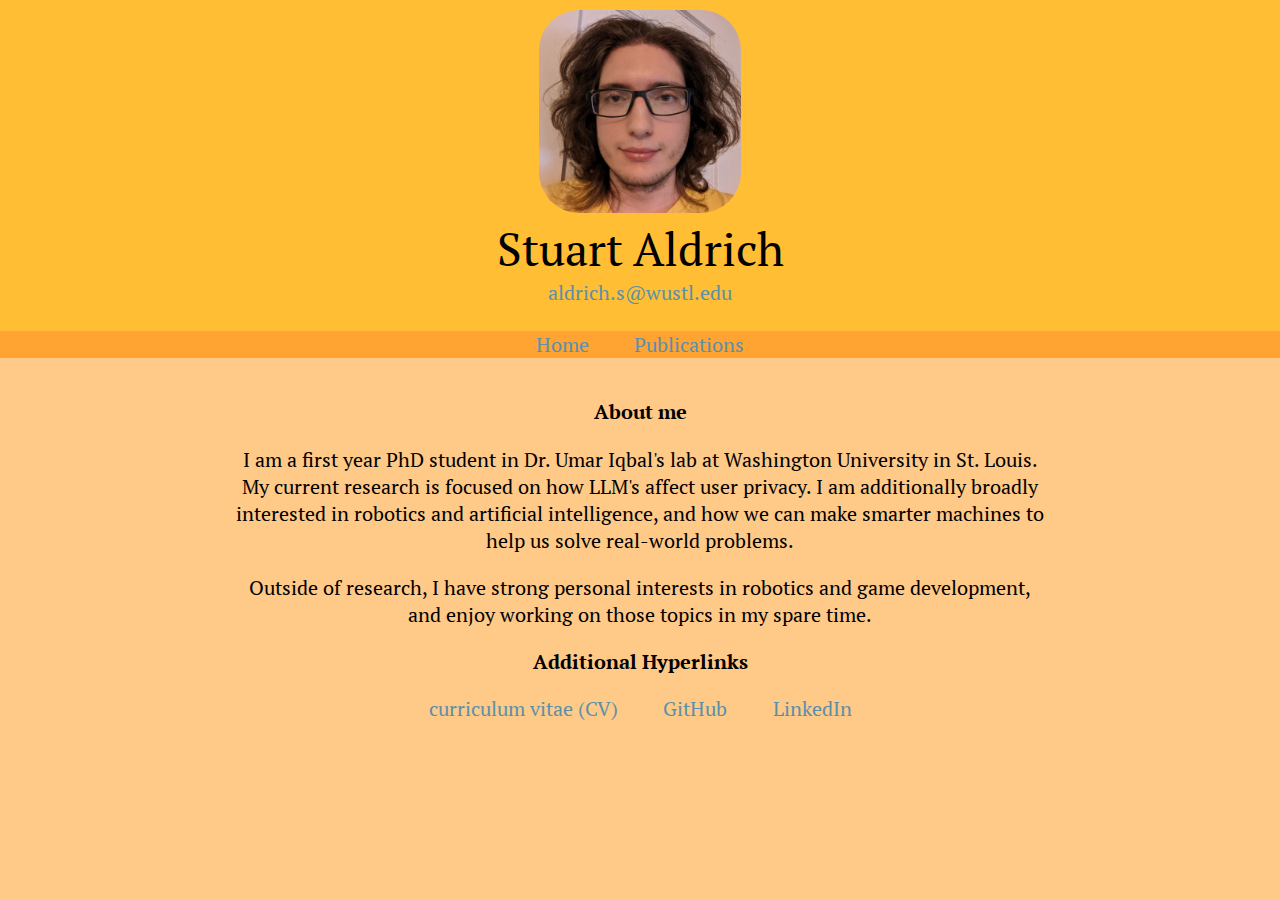
<file: index.html>
<!DOCTYPE html>
<html>

<head>
    <link rel="preconnect" href="https://fonts.googleapis.com">
    <link rel="preconnect" href="https://fonts.gstatic.com" crossorigin>
    <link href="https://fonts.googleapis.com/css2?family=PT+Serif:ital,wght@0,400;0,700;1,400;1,700&display=swap"
        rel="stylesheet">

    <link rel="stylesheet" href="styles.css">

    <title>Stuart Aldrich</title>

    <!-- favicon from https://oldwindowsicons.tumblr.com/post/745500913078288384/simcity-3000-unlimited-building-architect-icon -->
    <link rel="icon" type="image/x-icon" href="favicon.png">
</head>

<body class="pt-serif-regular">
    <div class="header">
        <div class="centered">
            <img id="photo" src="website photo.jpg" alt="Photo of Stuart">
        </div>
        <div class="centered">
            <p id="name">Stuart Aldrich</p>
        </div>
        <div class="centered">
            <a href="mailto:aldrich.s@wustl.edu">aldrich.s@wustl.edu</a>
        </div>
        <div class="navbar">
            <div class="centered">
                <a href="index.html">Home</a>
                <a href="publications.html">Publications</a>
            </div>
        </div>
    </div>

    <div class="content centered">
        <p><b>About me</b></p>
        <p>
            I am a first year PhD student in Dr. Umar Iqbal's lab at Washington University in St. Louis. My current
            research is focused on how LLM's affect user privacy. I am additionally broadly interested in robotics and artificial intelligence, and how we can make smarter machines to help us solve real-world problems.
        </p>
        <p>
            Outside of research, I have strong personal interests in robotics and game development, and enjoy working on those topics in my spare time.
        </p>
        <p><b>Additional Hyperlinks</b></p>
        <a href="https://drive.google.com/file/d/1pkZC7LC_EGYhtC26kY8hY4wPjrqQbpYR/view?usp=sharing">
            curriculum vitae (CV)
        </a>
        <a href="https://github.com/sta97">GitHub</a>
        <a href="https://www.linkedin.com/in/stuart-aldrich-170437207/">LinkedIn</a>
    </div>
    </div>

</body>

</html>
</file>
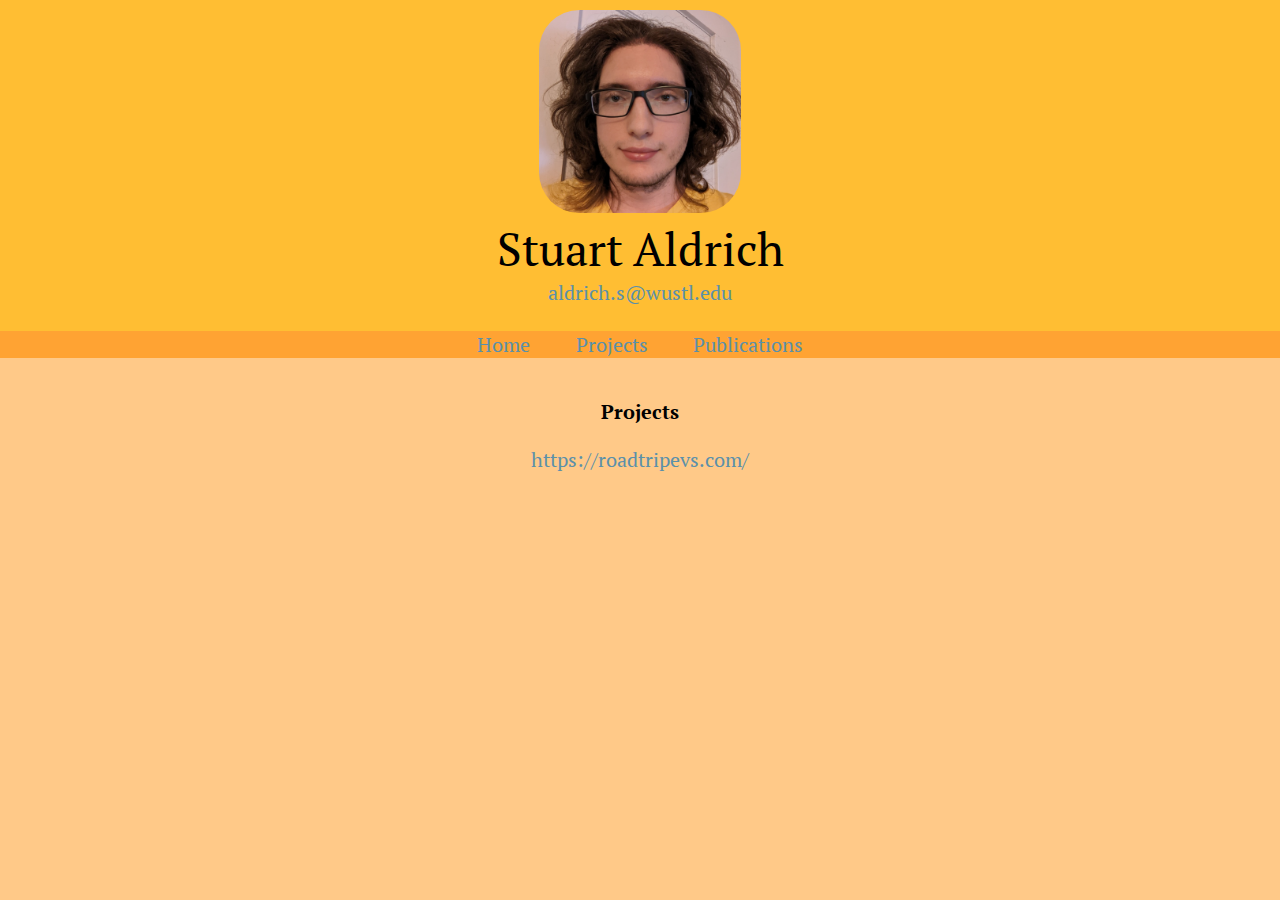
<file: projects.html>
<!DOCTYPE html>
<html>

<head>
    <link rel="preconnect" href="https://fonts.googleapis.com">
    <link rel="preconnect" href="https://fonts.gstatic.com" crossorigin>
    <link href="https://fonts.googleapis.com/css2?family=PT+Serif:ital,wght@0,400;0,700;1,400;1,700&display=swap"
        rel="stylesheet">

    <link rel="stylesheet" href="styles.css">

    <title>Publications - Stuart Aldrich</title>

    <!-- favicon from https://oldwindowsicons.tumblr.com/post/745500913078288384/simcity-3000-unlimited-building-architect-icon -->
    <link rel="icon" type="image/x-icon" href="favicon.png">
</head>

<body class="pt-serif-regular">
    <div class="header">
        <div class="centered">
            <img id="photo" src="website photo.jpg" alt="Photo of Stuart">
        </div>
        <div class="centered">
            <p id="name">Stuart Aldrich</p>
        </div>
        <div class="centered">
            <a href="mailto:aldrich.s@wustl.edu">aldrich.s@wustl.edu</a>
        </div>
        <div class="navbar">
            <div class="centered">
                <a href="index.html">Home</a>
                <a href="projects.html">Projects</a>
                <a href="publications.html">Publications</a>
            </div>
        </div>
    </div>

    <div class="content centered">
        <p><b>Projects</b></p>
        <a href="https://roadtripevs.com/">https://roadtripevs.com/</a>
    </div>

</body>

</html>
</file>
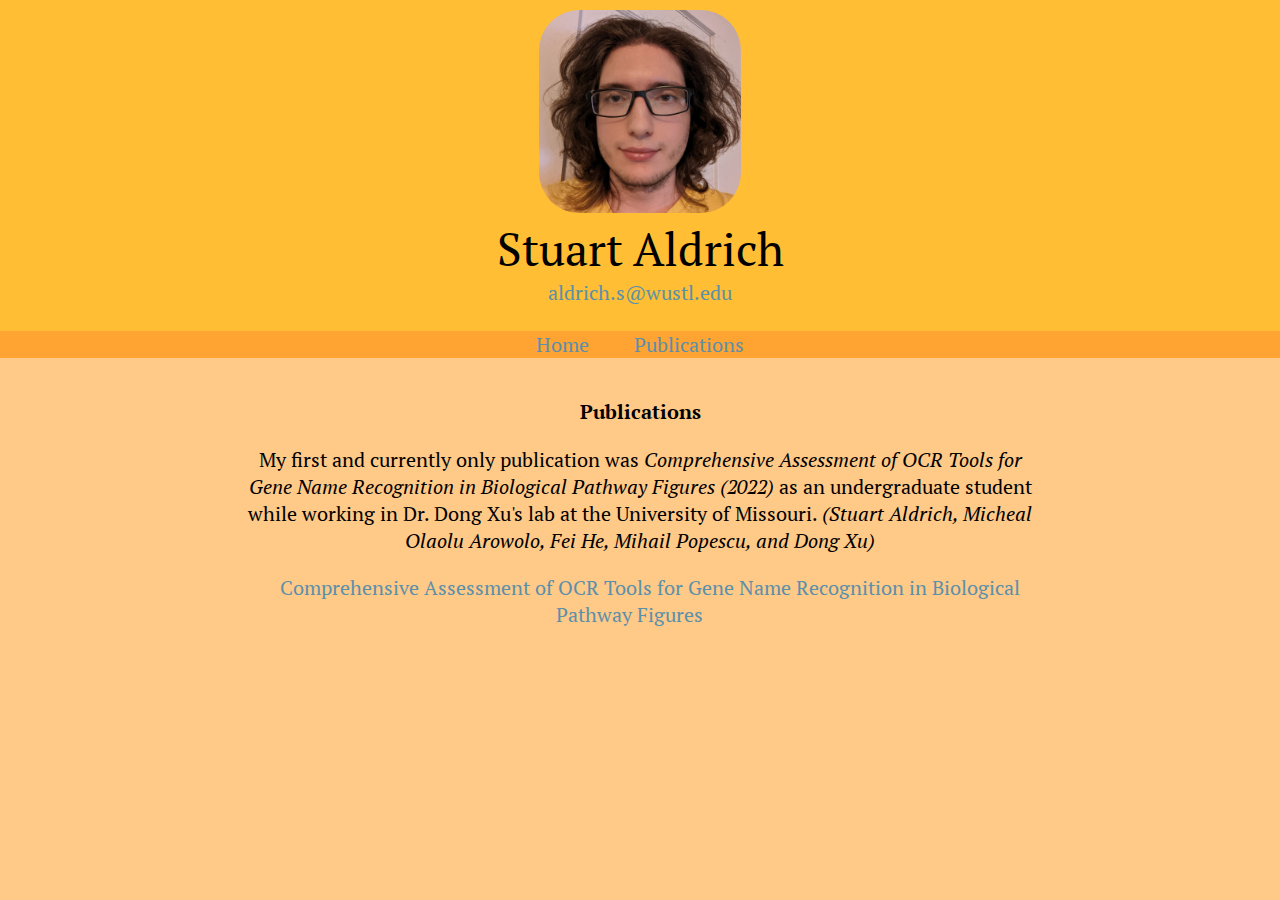
<file: publications.html>
<!DOCTYPE html>
<html>

<head>
    <link rel="preconnect" href="https://fonts.googleapis.com">
    <link rel="preconnect" href="https://fonts.gstatic.com" crossorigin>
    <link href="https://fonts.googleapis.com/css2?family=PT+Serif:ital,wght@0,400;0,700;1,400;1,700&display=swap"
        rel="stylesheet">

    <link rel="stylesheet" href="styles.css">

    <title>Publications - Stuart Aldrich</title>

    <!-- favicon from https://oldwindowsicons.tumblr.com/post/745500913078288384/simcity-3000-unlimited-building-architect-icon -->
    <link rel="icon" type="image/x-icon" href="favicon.png">
</head>

<body class="pt-serif-regular">
    <div class="header">
        <div class="centered">
            <img id="photo" src="website photo.jpg" alt="Photo of Stuart">
        </div>
        <div class="centered">
            <p id="name">Stuart Aldrich</p>
        </div>
        <div class="centered">
            <a href="mailto:aldrich.s@wustl.edu">aldrich.s@wustl.edu</a>
        </div>
        <div class="navbar">
            <div class="centered">
                <a href="index.html">Home</a>
                <a href="publications.html">Publications</a>
            </div>
        </div>
    </div>

    <div class="content centered">
        <p><b>Publications</b></p>
        <p>
            My first and currently only publication was <i>Comprehensive Assessment of OCR Tools for Gene Name
                Recognition in Biological Pathway Figures (2022)</i> as an undergraduate student while working in Dr. Dong Xu's
            lab at the University of Missouri. <i>(Stuart Aldrich, Micheal Olaolu Arowolo, Fei He, Mihail Popescu, and Dong Xu)</i>
        </p>
        <a href="https://ieeexplore.ieee.org/abstract/document/9995448">Comprehensive Assessment of OCR Tools for Gene
            Name Recognition in Biological Pathway Figures</a>
    </div>
    </div>

</body>

</html>
</file>
<file: styles.css>
/*
Colors from adobe color wheel
*/
:root {
  --primary-color: #FFA333;
  --secondary-color: #FFBE33;
  --background-color: #FFC988;
  --link-color: #5B90AA;
}

.pt-serif-regular {
  font-family: "PT Serif", serif;
  font-weight: 400;
  font-style: normal;
}

.pt-serif-bold {
  font-family: "PT Serif", serif;
  font-weight: 700;
  font-style: normal;
}

.pt-serif-regular-italic {
  font-family: "PT Serif", serif;
  font-weight: 400;
  font-style: italic;
}

.pt-serif-bold-italic {
  font-family: "PT Serif", serif;
  font-weight: 700;
  font-style: italic;
}

body {
  background-color: var(--background-color);
  margin: 0px;
  padding: 0px;
  font-size: 2.25vh;
}

a {
  color: var(--link-color);
  text-decoration: none;
  margin-left: 1em;
  margin-right: 1em;
}

a:hover {
  color: var(--link-color);
  text-decoration: underline;
}

#name {
  font-size: 2.25em;
  margin: 0px;
}

#photo {
  height: 10em;
  border-radius: 20%;
  margin-top: 0.5em;
}

.header {
  background-color: var(--secondary-color);
}

.navbar {
  margin-top: 1.25em;
  background-color: var(--primary-color);
}

.centered {
  max-width: fit-content;
  margin-left: auto;
  margin-right: auto;
}

.content {
  text-align: center;
  padding: 1em;
  max-width: 40em;
}
</file>
